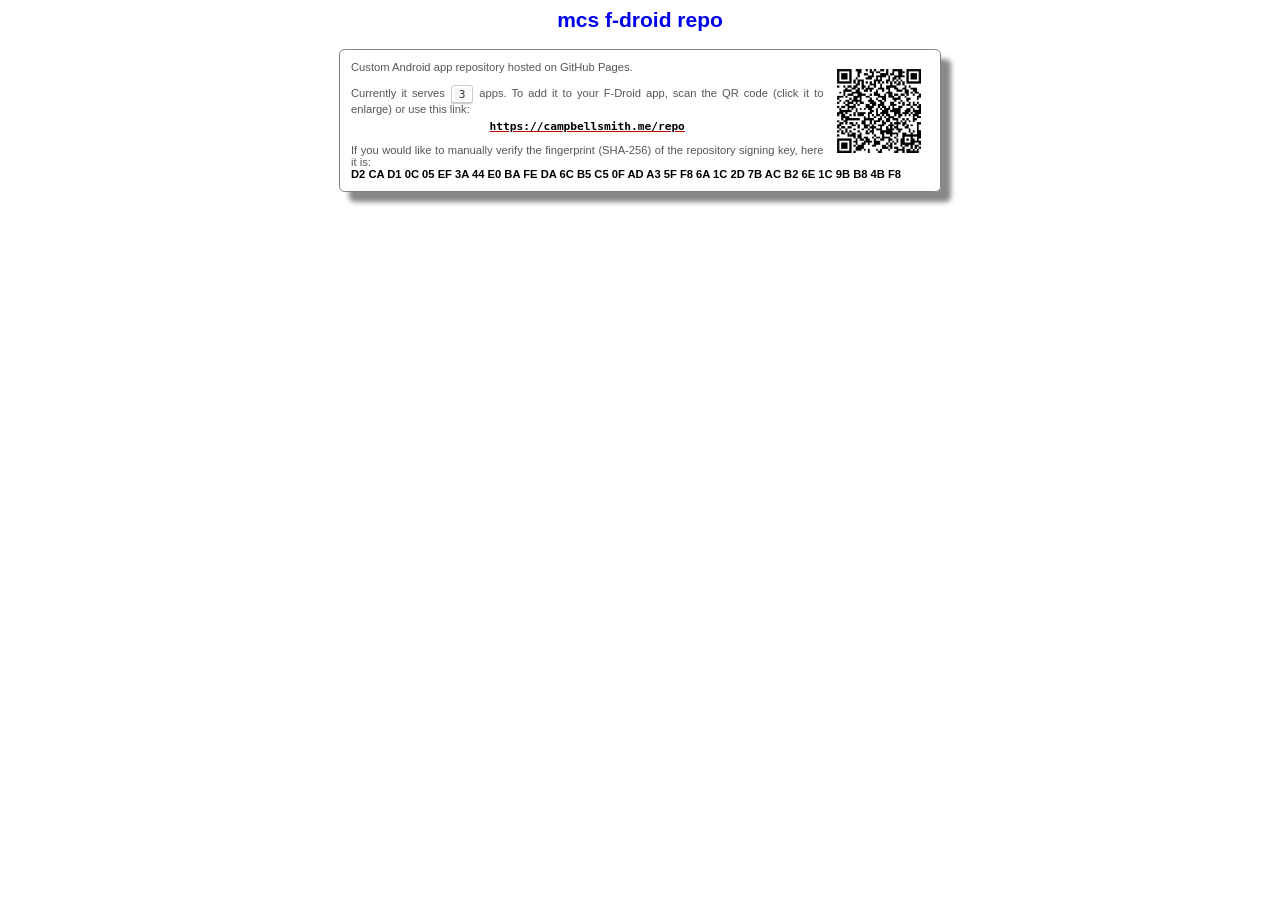
<file: index.html>
<!-- auto-generated - fdroid index updates will overwrite this file -->
<!DOCTYPE html PUBLIC "-//W3C//DTD HTML 4.01 Transitional//EN">
<html>
  <head>
    <meta content="text/html; charset=utf-8" http-equiv="Content-Type">
    <meta content="width=device-width; initial-scale=1.0; minimum-scale=0.5; maximum-scale=2.0; user-scalable=1;" name="viewport">
    <title>
   mcs f-droid repo
    </title>
    <base href="index.html">
    <link href="index.css" rel="stylesheet" type="text/css">
    <link href="icons/icon.png" rel="icon" type="image/png">
    <link href="icons/icon.png" rel="shortcut icon" type="image/png">
    <meta content="mcs f-droid repo" property="og:site_name">
    <meta content="mcs f-droid repo" property="og:title">
    <meta content property="og:determiner">
    <meta content="Custom Android app repository hosted on GitHub Pages." property="og:description">
    <meta content="index,nofollow" name="robots">
  </head>
  <body>
    <h2>
      mcs f-droid repo
    </h2>
    <div id="intro">
      <p style="margin-bottom:.2em;">
        <span style="float:right;width:100px;margin-left:.5em;">
          <a href="index.png" title="QR: test">
            <img alt="QR: test" src="index.png" width="100">
          </a>
        </span>
        Custom Android app repository hosted on GitHub Pages.
        <br>
        <br>
        Currently it serves
        <kbd>
          3
        </kbd>
        apps. To add it to your F-Droid app, scan the QR code (click it to enlarge) or use this link:
      </p>
      <p class="center" style="margin-top:.5em">
        <a href="https://fdroid.link/#https://campbellsmith.me/repo?fingerprint=D2CAD10C05EF3A44E0BAFEDA6CB5C50FADA35FF86A1C2D7BACB26E1C9BB84BF8">
          <code style="color:#000000;font-weight:bold;">
            https://campbellsmith.me/repo
          </code>
        </a>
      </p>
      <p>
        If you would like to manually verify the fingerprint (SHA-256) of the repository signing key, here it is:
        <br>
        <blockcode style="color:#000000;font-weight:bold;">
          D2 CA D1 0C 05 EF 3A 44 E0 BA FE DA 6C B5 C5 0F AD A3 5F F8 6A 1C 2D 7B AC B2 6E 1C 9B B8 4B F8
        </blockcode>
      </p>
    </div>
  </body>
</html>
</file>
<file: index.css>
/* auto-generated - fdroid index updates will overwrite this file */
BODY {
  font-family         : Arial, Helvetica, Sans-Serif;
  color               : #0000ee;
  background-color    : #ffffff;
}
p {
  text-align          : justify;
}
p.center {
  text-align          : center;
}
TD {
  font-family         : Arial, Helvetica, Sans-Serif;
  color               : #0000ee;
}
body,td {
  font-size           : 14px;
}
TH {
  font-family         : Arial, Helvetica, Sans-Serif;
  color               : #0000ee;
  background-color    : #F5EAD4;
}
a:link {
  color               : #bb0000;
}
a:visited {
  color               : #ff0000;
}
.zitat {
  margin-left         : 1cm;
  margin-right        : 1cm;
  font-style          : italic;
}
#intro {
  border-spacing      : 1em;
  border              : 1px solid gray;
  border-radius       : 0.5em;
  box-shadow          : 10px 10px 5px #888;
  margin              : 1.5em;
  font-size           : .9em;
  width               : 600px;
  max-width           : 90%;
  display             : table;
  margin-left         : auto;
  margin-right        : auto;
  font-size           : .8em;
  color               : #555555;
}
#intro > p {
  margin-top          : 0;
}
#intro p:last-child {
  margin-bottom       : 0;
}
.last {
  border-bottom       : 1px solid black;
  padding-bottom      : .5em;
  text-align          : center;
}
table {
  border-collapse     : collapse;
}
h2 {
  text-align          : center;
}
.perms {
  font-family         : monospace;
  font-size           : .8em;
}
.repoapplist {
  display             : table;
  border-collapse     : collapse;
  margin-left         : auto;
  margin-right        : auto;
  width               : 600px;
  max-width           : 90%;
}
.approw, appdetailrow {
  display             : table-row;
}
.appdetailrow {
  display             : flex;
  padding             : .5em;
}
.appiconbig, .appdetailblock, .appdetailcell {
  display             : table-cell
}
.appiconbig {
  vertical-align      : middle;
  text-align          : center;
}
.appdetailinner {
  width               : 100%;
}
.applinkcell {
  text-align          : center;
  float               : right;
  width               : 100%;
  margin-bottom       : .1em;
}
.paddedlink {
  margin              : 1em;
}
.approw {
  border-spacing      : 1em;
  border              : 1px solid gray;
  border-radius       : 0.5em;
  padding             : 0.5em;
  margin              : 1.5em;
}
.appdetailinner .appdetailrow:first-child {
  background-color    : #d5d5d5;
}
.appdetailinner .appdetailrow:first-child .appdetailcell {
  min-width           : 33%;
  flex                : 1 33%;
  text-align          : center;
}
.appdetailinner .appdetailrow:first-child .appdetailcell:first-child {
  text-align          : left;
}
.appdetailinner .appdetailrow:first-child .appdetailcell:last-child {
  float               : none;
  text-align          : right;
}
.minor-details {
  font-size           : .8em;
  color               : #555555;
}
.boldname {
  font-weight         : bold;
}
#appcount {
  text-align          : center;
  margin-bottom       : .5em;
}
kbd {
  padding             : 0.1em 0.6em;
  border              : 1px solid #CCC;
  background-color    : #F7F7F7;
  color               : #333;
  box-shadow          : 0px 1px 0px rgba(0, 0, 0, 0.2), 0px 0px 0px 2px #FFF inset;
  border-radius       : 3px;
  display             : inline-block;
  margin              : 0px 0.1em;
  text-shadow         : 0px 1px 0px #FFF;
  white-space         : nowrap;
}
div.filterline, div.repoline {
  display             : table;
  margin-left         : auto;
  margin-right        : auto;
  margin-bottom       : 1em;
  vertical-align      : middle;
  display             : table;
  font-size           : .8em;
}
.filterline form {
  display             : table-row;
}
.filterline .filtercell {
  display             : table-cell;
  vertical-align      : middle;
}
fieldset {
  float               : left;
}
fieldset select, fieldset input, #reposelect select, #reposelect input {
  font-size           : .9em;
}
.pager {
  display             : table;
  margin-left         : auto;
  margin-right        : auto;
  width               : 600px;
  max-width           : 90%;
  padding-top         : .6em;
}
/* should correspond to .repoapplist */
.pagerrow {
  display             : table-row;
}
.pagercell {
  display             : table-cell;
}
.pagercell.left {
  text-align          : left;
  padding-right       : 1em;
}
.pagercell.middle {
  text-align          : center;
  font-size           : .9em;
  color               : #555;
}
.pagercell.right {
  text-align          : right;
  padding-left        : 1em;
}
.anti {
  color               : peru;
}
.antibold {
  color               : crimson;
}
#footer {
  text-align          : center;
  margin-top          : 1em;
  font-size           : 11px;
  color               : #555;
}
#footer img {
  vertical-align      : middle;
}
@media (max-width: 600px) {
  .repoapplist {
    display             : block;
  }
  .appdetailinner, .appdetailrow {
    display             : block;
  }
  .appdetailcell {
    display             : block;
    float               : left;
    line-height         : 1.5em;
  }
}
</file>
